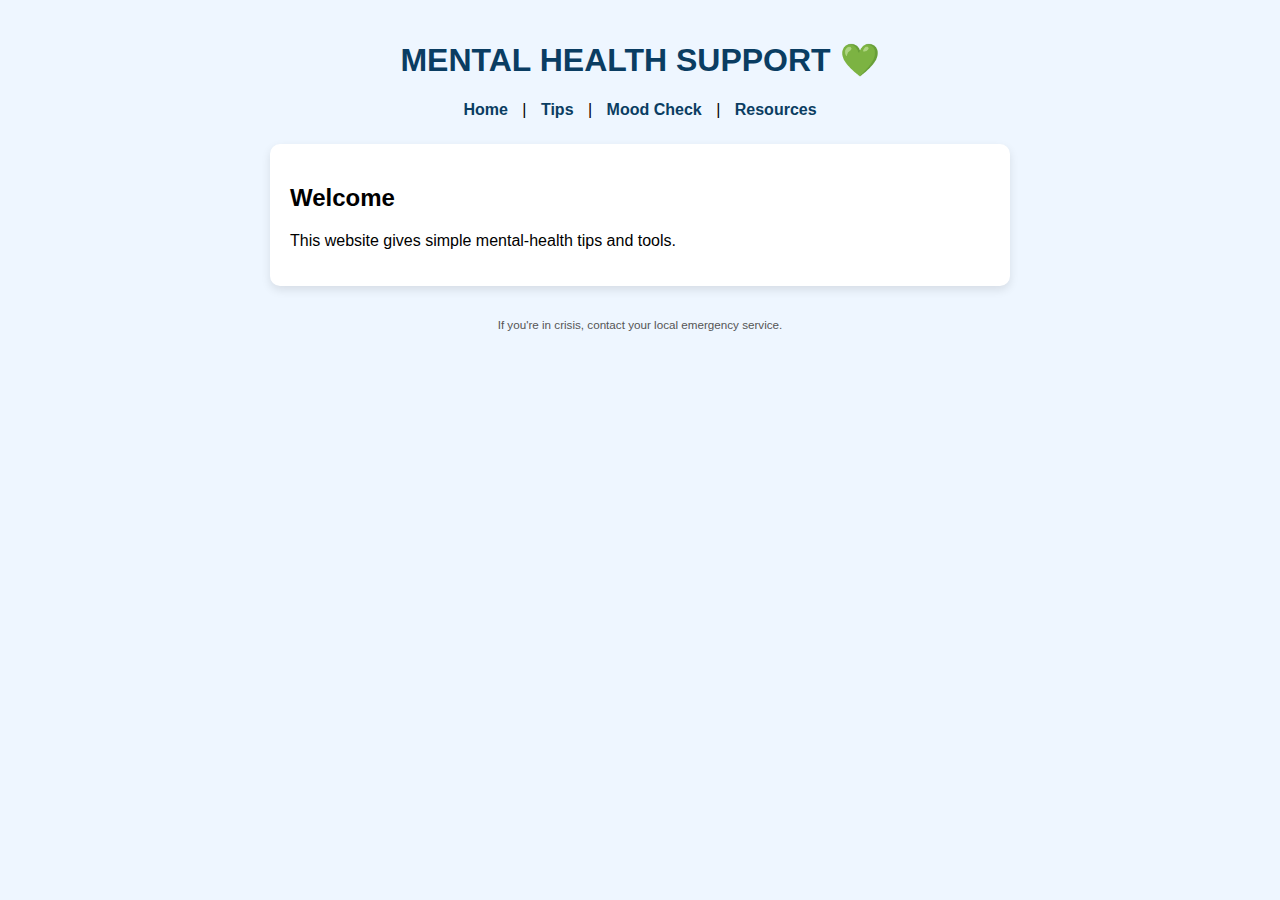
<file: index.html>
<!DOCTYPE html>
<html>
<head>
  <meta charset="UTF-8">
  <title>Mental Health Support</title>
  <link rel="stylesheet" href="style.css">
</head>
<body>
  <header>
    <h1>MENTAL HEALTH SUPPORT 💚</h1>
    <nav>
      <a href="index.html">Home</a> |
      <a href="tips.html">Tips</a> |
      <a href="mood.html">Mood Check</a> |
      <a href="resources.html">Resources</a>
    </nav>
  </header>

  <main class="card">
    <h2>Welcome</h2>
    <p>This website gives simple mental-health tips and tools.</p>
  </main>

  <footer>
    <small>If you're in crisis, contact your local emergency service.</small>
  </footer>

  <script src="script.js"></script>
</body>
</html>
</file>
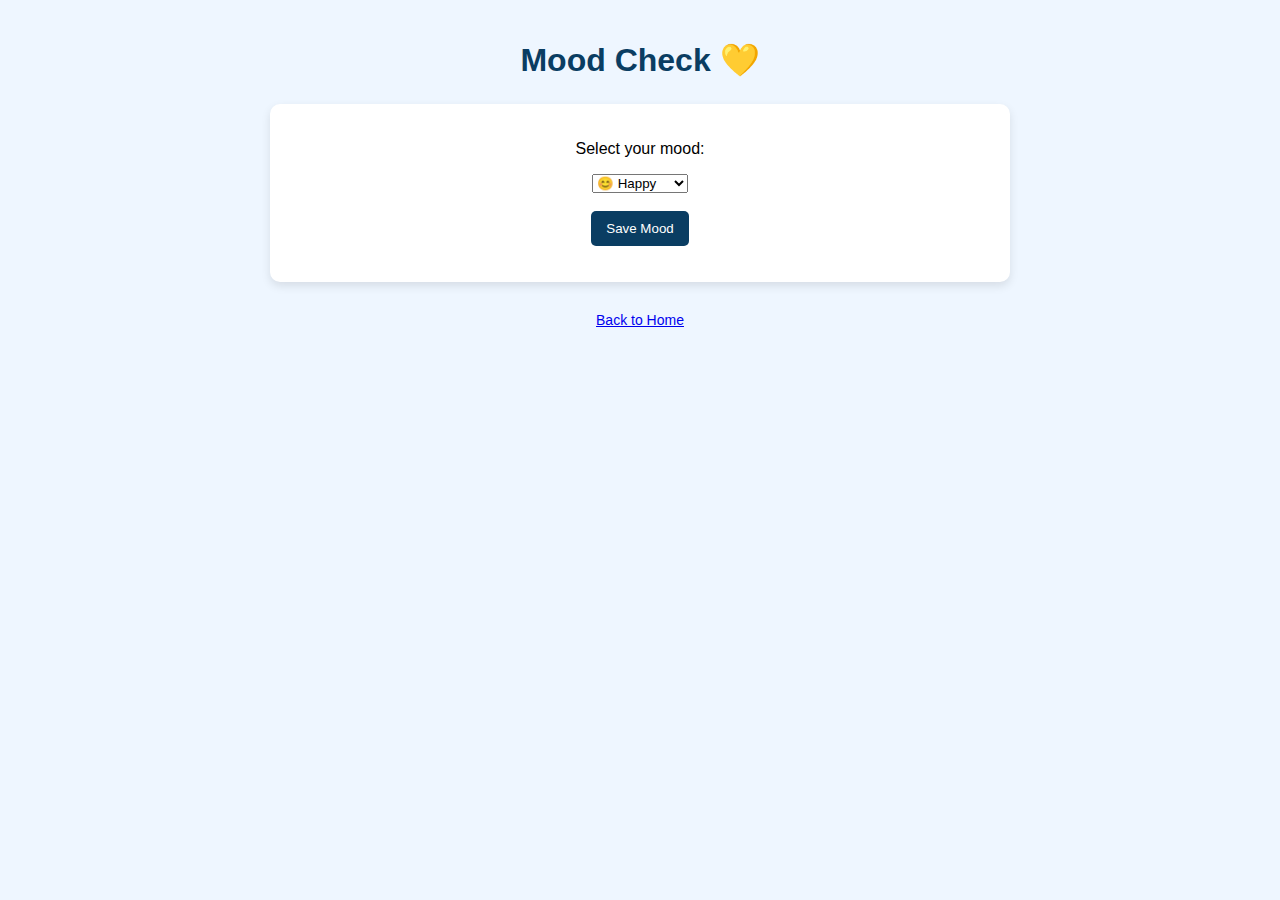
<file: mood.html>
<!DOCTYPE html>
<html>
<head>
  <meta charset="UTF-8">
  <title>Mood Check</title>
  <link rel="stylesheet" href="style.css">
</head>

<body>
  <header>
    <h1>Mood Check 💛</h1>
  </header>

  <main class="card" style="text-align:center;">
    <p>Select your mood:</p>

    <select id="mood">
      <option>😊 Happy</option>
      <option>😐 Okay</option>
      <option>😔 Sad</option>
      <option>😟 Anxious</option>
      <option>😤 Stressed</option>
    </select>

    <br><br>

    <button onclick="saveMood()">Save Mood</button>

    <p id="msg"></p>
  </main>

  <footer>
    <a href="index.html">Back to Home</a>
  </footer>

  <script src="script.js"></script>
</body>
</html>
</file>
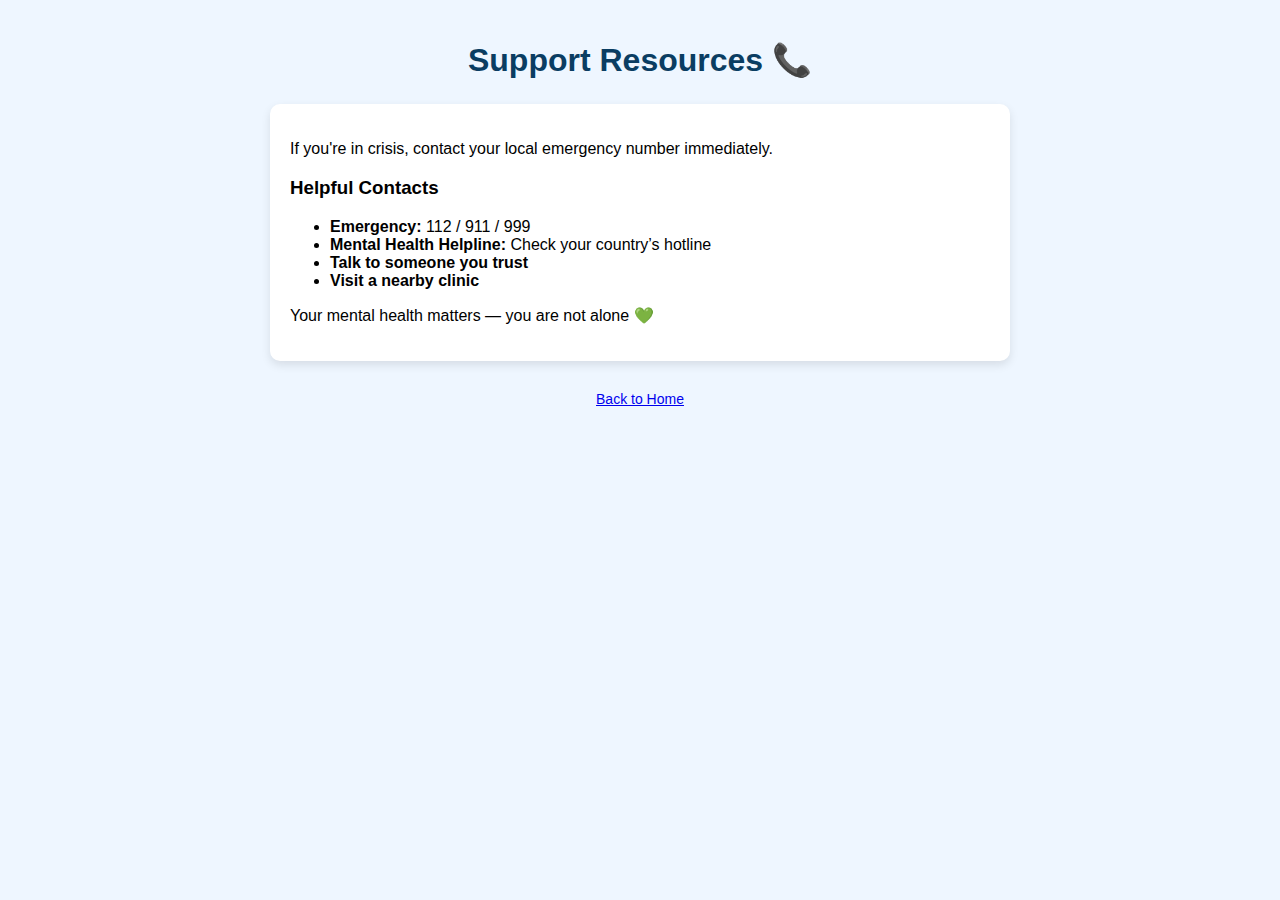
<file: resources.html>
<!DOCTYPE html>
<html>
<head>
  <meta charset="UTF-8">
  <title>Support Resources</title>
  <link rel="stylesheet" href="style.css">
</head>

<body>
  <header>
    <h1>Support Resources 📞</h1>
  </header>

  <main class="card">
    <p>If you're in crisis, contact your local emergency number immediately.</p>

    <h3>Helpful Contacts</h3>
    <ul>
      <li><strong>Emergency:</strong> 112 / 911 / 999</li>
      <li><strong>Mental Health Helpline:</strong> Check your country’s hotline</li>
      <li><strong>Talk to someone you trust</strong></li>
      <li><strong>Visit a nearby clinic</strong></li>
    </ul>

    <p>Your mental health matters — you are not alone 💚</p>
  </main>

  <footer>
    <a href="index.html">Back to Home</a>
  </footer>
</body>
</html>
</file>
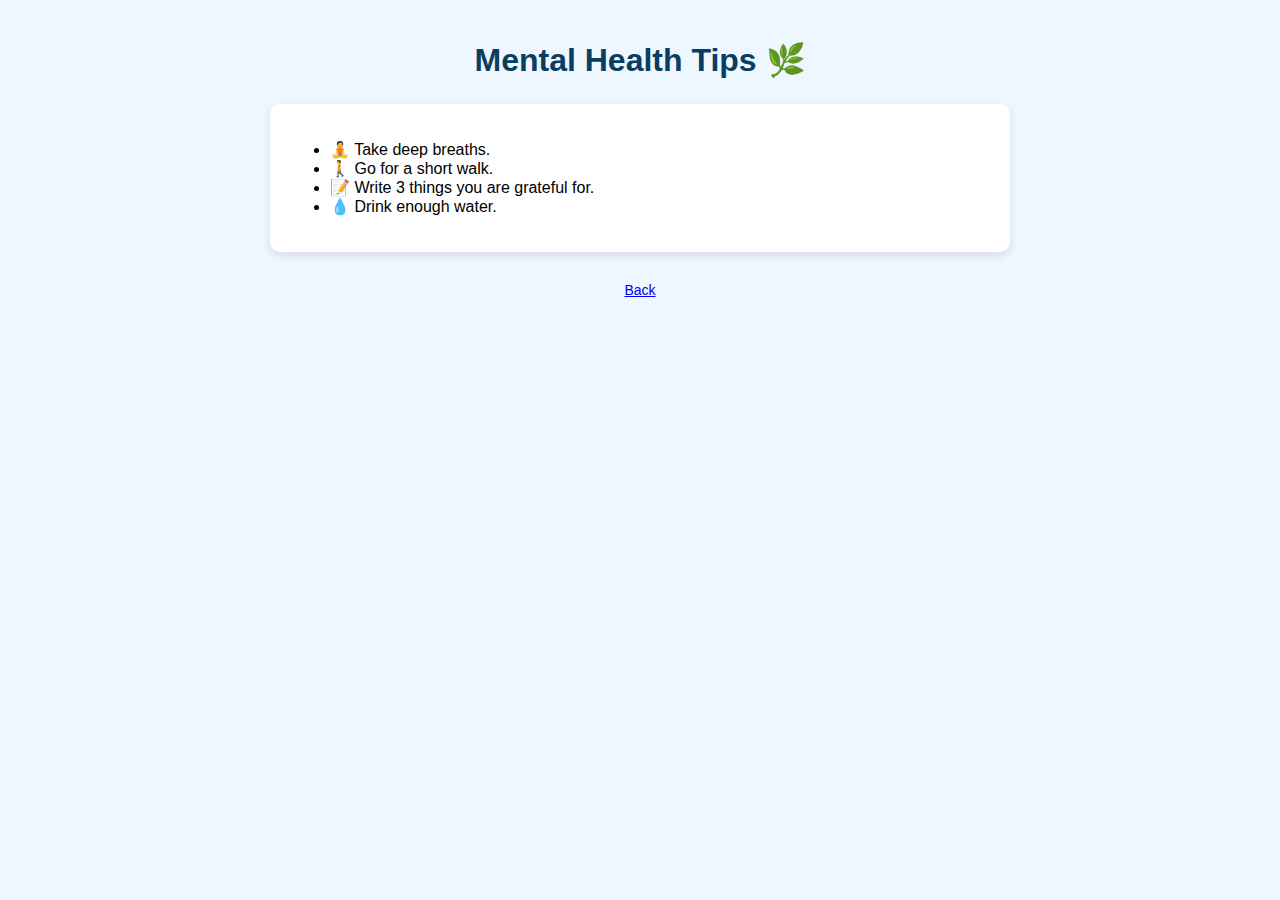
<file: tips.html>
<!DOCTYPE html>
<html>
<head><meta charset="UTF-8"><title>Tips</title><link rel="stylesheet" href="style.css"></head>
<body>
  <header><h1>Mental Health Tips 🌿</h1></header>
  <main class="card">
    <ul>
      <li>🧘 Take deep breaths.</li>
      <li>🚶 Go for a short walk.</li>
      <li>📝 Write 3 things you are grateful for.</li>
      <li>💧 Drink enough water.</li>
    </ul>
  </main>
  <footer><a href="index.html">Back</a></footer>
</body>
</html>
</file>
<file: style.css>
/* General page styling */
body {
  font-family: Arial, sans-serif;
  background: #eef6ff;
  margin: 0;
  padding: 20px;
}

/* Header */
header {
  text-align: center;
  margin-bottom: 25px;
}

header h1 {
  color: #0a3d62;
}

/* Card style for main content boxes */
.card {
  background: white;
  padding: 20px;
  border-radius: 10px;
  max-width: 700px;
  margin: auto;
  box-shadow: 0 4px 10px rgba(0,0,0,0.1);
}

/* Navigation links */
nav a {
  margin: 0 10px;
  text-decoration: none;
  color: #0a3d62;
  font-weight: bold;
}

/* Buttons */
button {
  background: #0a3d62;
  color: white;
  padding: 10px 15px;
  border: none;
  border-radius: 5px;
  cursor: pointer;
}

button:hover {
  opacity: 0.8;
}

/* Footer */
footer {
  margin-top: 30px;
  text-align: center;
  font-size: 14px;
  color: #555;
}
</file>
